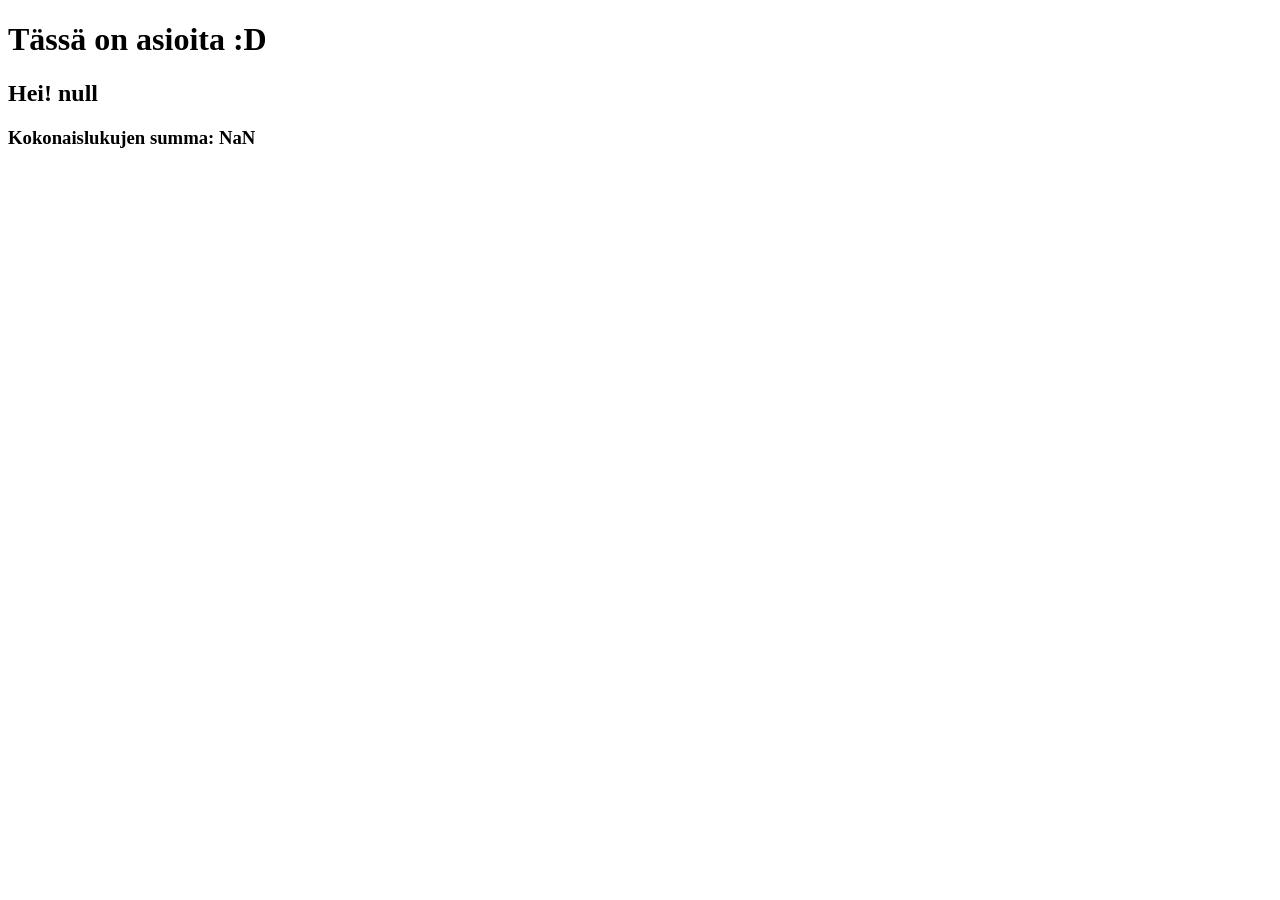
<file: mod01/mod01.html>
<!DOCTYPE html>
<html lang="en">
<head>
    <meta charset="UTF-8">
    <meta name="viewport" content="width=device-width, initial-scale=1.0">
    <title>Document</title>
</head>
<body>

    <h1>Tässä on asioita :D</h1>

    <h2 id="tervehdys"> </h2>

    <h3 id="yhteenlaskettu"> </h3>

    <script src="tehtävä_1-10.js"></script>
</body>
</html>
</file>
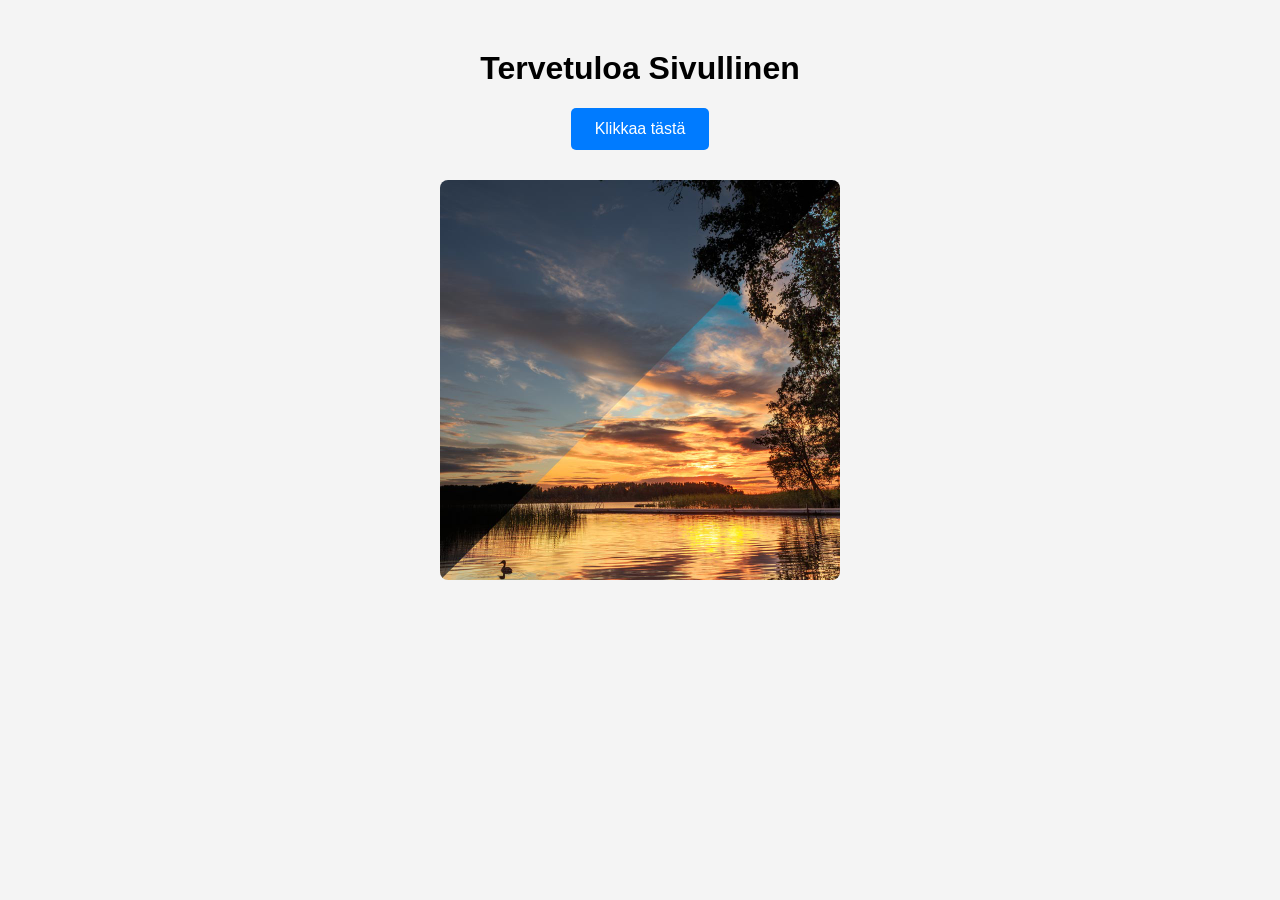
<file: tunti_esimerkkejä/3.11/3.11.html>
<!DOCTYPE html>
<html lang="en">
<head>
    <meta charset="UTF-8">
    <meta name="viewport" content="width=device-width, initial-scale=1.0">
    <title>Nappi testi</title>
    <link rel="stylesheet" href="style.3.11.css"
    
</head>
<body>

    <h1>Tervetuloa Sivullinen</h1>
    

    <button id="minunNappi">Klikkaa tästä</button>

    <img src="raw-jpg.jpg" alt"Esimerkkikuva">

    <script src="script.3.11.js" 

    <!-- Linkki ulkoiseen CSS-tyylitiedostoon -->


</body>
</html>
</file>
<file: tunti_esimerkkejä/3.11/style.3.11.css>
body {
    font-family: Arial, Helvetica, sans-serif;
    text-align: center;
    background-color: #f4f4f4;
    margin-top: 50px;
}

button {
    padding: 12px 24px;
    font-size: 16px;
    background-color: #007bff;
    color: white;
    border: none;
    border-radius: 5px;
    cursor: pointer;
    margin-bottom: 30px;
}

button:hover {
    background-color: #0056b3; /*Tummempi sininen, kun hiiri on päällä */
}

img {
    display: block;
    margin: 0 auto;
    max-width: 400px;
    height: auto;
    border-radius: 8px; /* Pyöristetyt kulmat kuvalle */

}



/* Html koodaus 1 tehtävä
css koodaus 1 tehtävä */

/* Mihin elementtiin laitat kaiken sisällön, mikä selaimessa näkyy = body

Valmis html raahaa oikeaan kohtaan

opettele käyttämään link tagia

<body> <-- Avaustagi
</body> <-- Sulkutagi Huomaa "</" Vitun jonne! */
</file>
